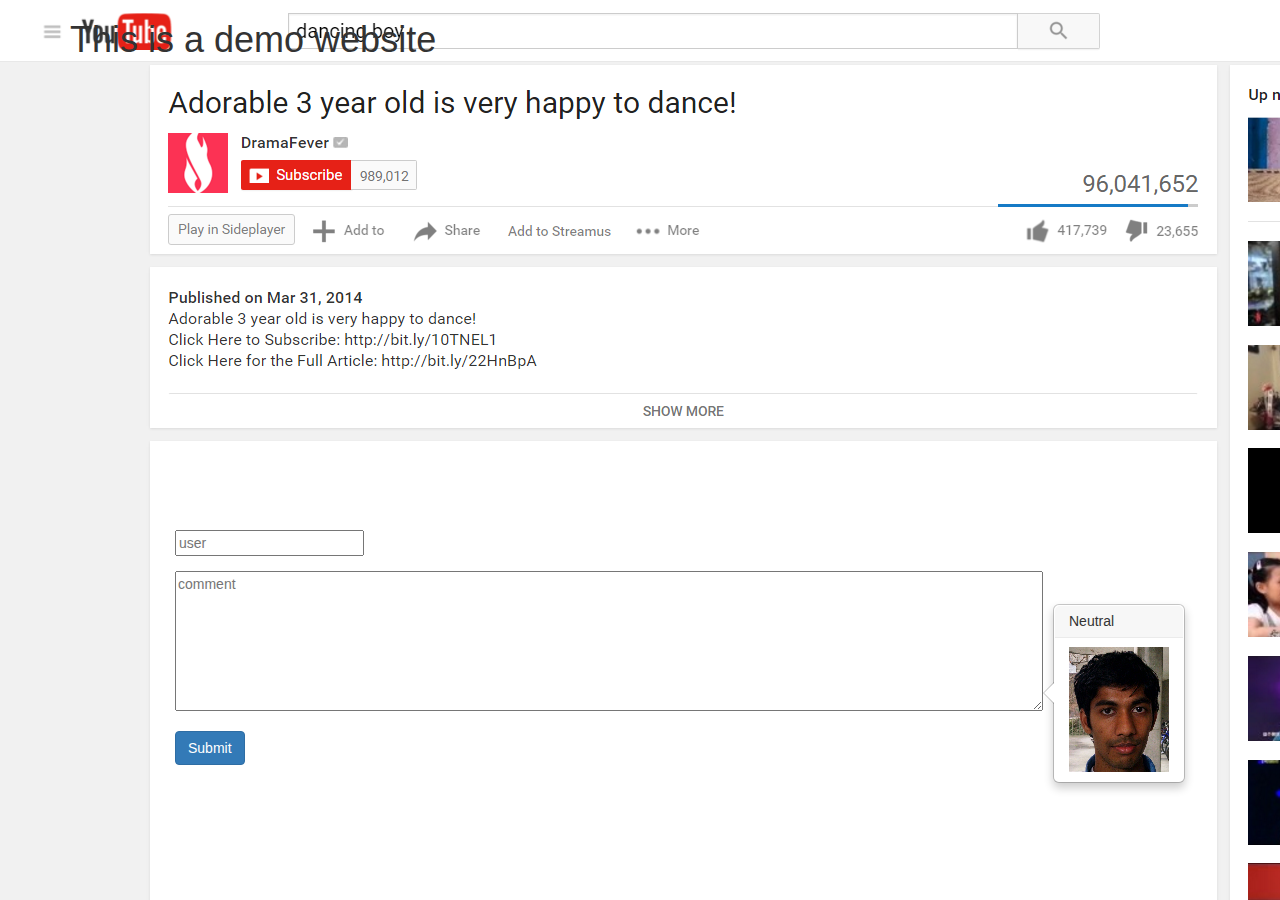
<file: index.html>
<!doctype html>

<html lang="en">
<head>
	<meta charset="utf-8">

  	<title>Demo Page</title>
  
  	<link rel="stylesheet" href="http://maxcdn.bootstrapcdn.com/bootstrap/3.3.6/css/bootstrap.min.css">
	<link rel="stylesheet" type="text/css" href="css/style.css">
	
	<script src="https://ajax.googleapis.com/ajax/libs/jquery/1.12.0/jquery.min.js"></script>
  	<script src="http://maxcdn.bootstrapcdn.com/bootstrap/3.3.6/js/bootstrap.min.js"></script>
  	<script type="text/javascript" src="js/main.js"></script>
</head>

<body>
	<div class="container">
		<div class="header">
			<h1>This is a demo website</h1>
		</div>
	</div>

	<div class="container">
		<form action="dontbemean.php" method="get">

			<div class="form-group">
				<input type="text" name="user" id="user" placeholder="user"></textarea>	
			</div>

			<div class="form-group">
				<input type="hidden" name="rate" id="rate">
				<input type="hidden" name="ir" id="ir">
				<input type="hidden" name="sub" id="sub">
				<input type="hidden" name="agr" id="agr">
				<input type="hidden" name="conf" id="conf">
			</div>

			<div class="form-group">
				<textarea class="emoteText" name="comm" id="comm" data-toggle="popover" data-content="" placeholder="comment"></textarea>
			</div>

			<div class="form-group">
				<button id="submitBtn" type="submit" class="btn btn-primary">Submit</button>
			</div>
		</form>
	</div>	

</body>
</html>
</file>
<file: css/style.css>
form {
    position: absolute;
    margin-top: 460px;
    left: 175px;
}

textarea {
    width: 62em;
    height: 10em;
}

/*.header {
    background-color: #1976D2;
}

.container {
    background-color: #CDDC39;
}*/

body {
    background-image: url("../img/YoutubeBackground.png");
}

#commentSection {
    position: absolute;
    margin-top: 715px;
    margin-left: 150px;
}

#commentUserName {
    font-size: 1.3em;
}


#commentMessage {
    font-size: 1.2em;    
}

hr {
    size: 2em;
    width: 72em;
    margin-left: 1em;
}
</file>
